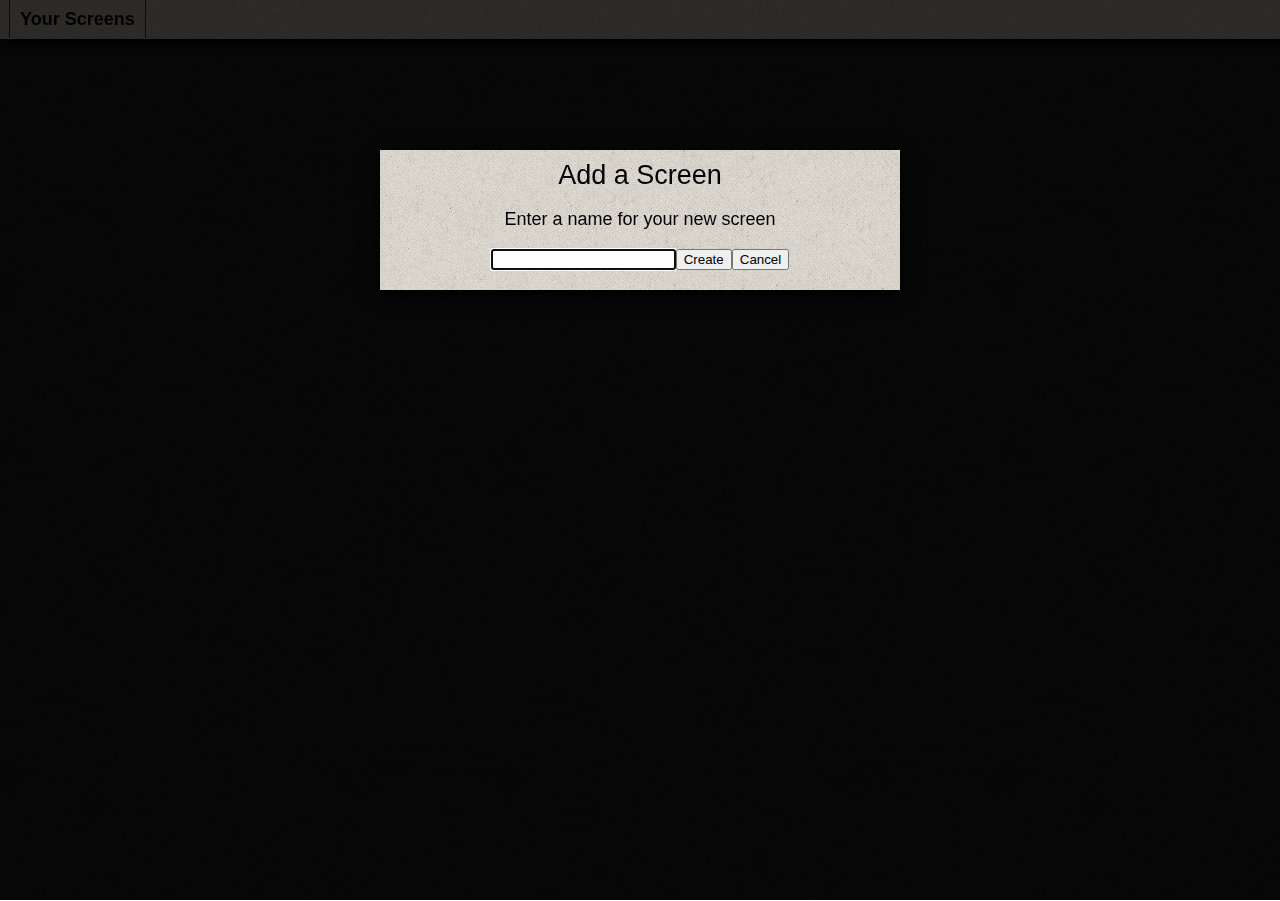
<file: app.html>
<!DOCTYPE html>
<html lang="en">
    <head>
        <title>GMScreen</title>
        <meta charset="UTF-8">
        <link rel="stylesheet" data-name="dark" data-display="Default" type="text/css" href="themes/home/theme.css" />
        <link rel="stylesheet" data-name="natural" data-display="Natural" type="text/css" href="themes/natural/theme.css" disabled="disabled" />
        <link rel="stylesheet" data-name="ice" data-display="Ice" type="text/css" href="themes/ice/theme.css" disabled="disabled" />
        <link rel="stylesheet" data-name="cyberpunk" data-display="Dystopia" type="text/css" href="themes/cyberpunk/theme.css" disabled="disabled" />
        <link rel="stylesheet" data-name="2d" data-display="2D" type="text/css" href="themes/2d/theme.css" disabled="disabled" />
    </head>
    <body>
        <div id="controlBar" class="control-bar">
            <div id="windowSets" class="window-sets menu">
                Your Screens
                <ul>
                    <li>Testing <input type="button" value="delete" class="delete" /></li>
                    <li>Testing Testing <input type="button" value="delete" class="delete" /></li>
                    <li>Testing <input type="button" value="delete" class="delete" /></li>
                    <li><a href="#" class="new">New Screen...</a></li>
                </ul>
            </div>
            <div id="currentSetOptions" class="window-set-options menu">
                <span id="currentSetName"></span>
                <ul>
                    <li class="menu">
                        Theme
                        <ul id="themeList">
                        </ul>
                    </li>
                    <li class="shade">Shade All</li>
                    <li class="unshade">Unshade All</li>
                    <li class="delete">Delete</li>
                    <li class="new-window">New Window...</li>
                </ul>
            </div>
        </div>

        <div id="addWindow" class="add-window modal">
            <h2>Add a Window</h2>
            <div>
                <label for="windowName">Name:</label>
                <input type="text" name="windowName" id="windowName" />
            </div>
            <div id="itemTypes">
                <div class="type table">Table</div>
                <div class="type ordered-list">Ordered List</div>
                <div class="type unordered-list">Unordered List</div>
            </div>
            <div>
                <a href="#" class="cancel">Cancel</a>
            </div>
        </div>

        <div id="screen" class="screen"></div>

        <div id="blanket" class="blanket"></div>

        <script type="text/javascript" src="utilities/local-storage.js"></script>
        <script type="text/javascript" src="utilities/require.js"></script>
        <script type="text/javascript">
            require.config({
                urlArgs: "bust=10"
            })
            require(['app/controls']);
        </script>
        <script type="text/javascript">
            var _gaq = _gaq || [];
            _gaq.push(['_setAccount', 'UA-36919619-1']);
            _gaq.push(['_setDomainName', 'github.com']);
            _gaq.push(['_trackPageview']);

            (function() {
            var ga = document.createElement('script'); ga.type = 'text/javascript'; ga.async = true;
            ga.src = ('https:' == document.location.protocol ? 'https://ssl' : 'http://www') + '.google-analytics.com/ga.js';
            var s = document.getElementsByTagName('script')[0]; s.parentNode.insertBefore(ga, s);
            })();
        </script>
    </body>
</html>
</file>
<file: themes/home/theme.css>
html, body
{
	height: 100%;
	overflow: hidden;
}

body
{
	background: #FFF url(../patterns/cartographer/cartographer.png) 0 0;
	background-attachment: fixed;
	color: #000;
	font-size: 18px;
	font-family: Calibri, Candara, Segoe, "Segoe UI", Optima, Arial, sans-serif;
	margin: 0;
	padding: 1px 0 0 0;
}

h1, h2, h3
{
	margin: 0 0 10px 0;
	padding: 0;
	font-family: Impact, sans-serif;
	font-weight: normal;
}

/* control interface styles */
.control-bar
{
	background: #EEE url(../patterns/bedge_grunge/bedge_grunge.png);
	box-shadow: 0 5px 15px #000;
	height: 39px;
	color: #000;
	padding: 0 10px;
	position: fixed;
	top: 0;
	left: 0;
	z-index: 20000;
	width: 100%;
	font-weight: bold;
}

.control-bar a
{
	color: #000;
	text-decoration: none;
}

.control-bar > div
{
	float: left;
	border: solid #333 1px;
	border-width: 0 1px;
	margin-left: -1px;
	cursor: pointer;
}

.control-bar .settings
{
	float: right;
}

.menu
{
	cursor: pointer;
}

.menu .current
{
	background-color: rgba(175, 175, 175, .25);
	border: none;
}

.menu ul
{
	position: absolute;
	background: #000 url(../patterns/cartographer/cartographer.png) 0 0;
	background-attachment: fixed;
	list-style-type: none;
	margin: 0;
	padding: 0;
	box-shadow: 5px 7px 10px #000;
	display: none;
	font-weight: normal;
}

.menu .menu ul
{
	left: 100%;
	top: 0;
	font-size: 0.8em;
}

.control-bar > div:hover
{
	background: #000 url(../patterns/cartographer/cartographer.png) 0 0;
	background-attachment: fixed;
	color: #FFF;
}

.control-bar > div span
{
	display: block;
	padding: 9px 10px 8px;
}

.control-bar > div span:hover
{
	color: #FF7600;
}

.control-bar > div:hover a
{
	color: #FFF;
}

.menu:hover > ul
{
	display: block;
	margin-left: -1px;
}

.menu li
{
	padding: 10px 10px;
	border-bottom: solid #666 1px;
	position: relative;
	padding-right: 30px;
}

.menu li:last-child
{
	border: none;
}

.menu li:hover
{
	color: #FF7600;
}

.menu li:hover li
{
	color: #FFF;
}

.menu li li:hover
{
	color: #FF7600;
}

.menu li .delete
{
	position: absolute;
	top: 12px;
	right: 5px;
	width: 15px;
	height: 15px;
	border: none;
	text-indent: -9999px;
	overflow: hidden;
	background: transparent url(../icons/monotone_close.png) 50% 50% no-repeat;
	cursor: pointer;
}

.window-set-options
{
	display: none;
}

.control-bar .settings > ul
{
	right: 0;
}

.screen
{
	margin-top: 45px;
	position: relative;
}

/* control window styles */
.blanket
{
	position: fixed;
	top: 0;
	left: 0;
	width: 100%;
	height: 100%;
	background-color: #000;
	opacity: 0.8;
	z-index: 20001;
	display: none;
}

.modal
{
	position: absolute;
	width: 500px;
	top: 150px;
	left: 50%;
	margin-left: -260px;
	z-index: 20002;
	background: transparent url(../patterns/bedge_grunge/bedge_grunge.png);
	box-shadow: 0 5px 15px #000;
	padding: 10px;
	text-align: center;
	display: none;
}

.modal div
{
	margin-bottom: 10px;
}

.modal .type
{
	width: 80px;
	height: 80px;
	display: inline-block;
	text-align: center;
	border-radius: 5px;
	padding: 10px;
	background-color: rgba(255, 255, 255, 0.25);
	box-shadow: 0 3px 9px #999;
	vertical-align: top;
	cursor: pointer;
}

/* window styles */
.ui-window
{
	box-shadow: 0 0px 15px #000;
	background: #FFF url(../patterns/bedge_grunge/bedge_grunge.png);
}

.ui-header
{
	background: #EEE url(../patterns/cartographer/cartographer.png) 0 0;
	background-attachment: fixed;
	color: #FFF;
	border-bottom: solid #000 1px;
	padding: 5px 48px 5px 10px;
	cursor: move;
}

.ui-shader, .ui-closer
{
	text-indent: -9999px;
	overflow: hidden;
	width: 15px;
	height: 15px;
	position: absolute;
	cursor: pointer;
}

.ui-shader
{
	top: 7px;
	right: 27px;
	background: transparent url(../icons/monotone_arrow_up_white.png) 50% 50% no-repeat;
}

.shaded .ui-shader
{
	background-image: url(../icons/monotone_arrow_down_white.png);
}

.ui-closer
{
	top: 7px;
	right: 7px;
	background: transparent url(../icons/monotone_close_white.png) 50% 50% no-repeat;
}

.shaded .ui-header
{
	border-bottom: none;
}

.ui-content
{
	padding: 10px;
	overflow: hidden;
}

.ui-content .marked
{
	opacity: 0.5;
}

/* List styles */
.ui-content ul, .ui-content ol
{
	max-width: 300px;
}

.ui-content ul
{
	padding: 0;
	margin: -11px -10px 10px -10px;
	list-style-type: none;
	border-top: solid #999 1px;
}

.ui-content ul li
{
	padding: 5px 10px;
	border-bottom: solid #999 1px;
}

.ui-content ul .number
{
    float: left;
    margin-right: 10px;
}

.ui-content ul .number::after
{
    content: '.';
}

.ui-content ul .text
{
    overflow: hidden;
}

.ui-content .list .controls
{
	margin: 5px 0;
}

.ui-content .controls input
{
	border: none;
	background: transparent 50% 50% no-repeat;
	text-indent: -9999px;
	width: 15px;
	height: 15px;
	margin: 0px 2px;
	cursor: pointer;
}

.ui-content .list .move-down
{
	background-image: url(../icons/monotone_arrow_down.png);
}

.ui-content .list .move-up
{
	background-image: url(../icons/monotone_arrow_up.png);
}

.ui-content .list .mark
{
	background-image: url(../icons/monotone_check_inverted.png);
}

.ui-content .list .delete
{
	background-image: url(../icons/monotone_close.png);
}

/* table styles */
.ui-content table
{
	margin: -11px -11px 10px -11px;
	border-collapse: collapse;
}

.ui-content td, .ui-content th
{
	border: solid #000 1px;
	padding: 5px 10px;
}

.ui-content th:empty
{
	border: none;
}

.ui-content th, .ui-content table .mark, .ui-content table .delete
{
	width: 6px;
	cursor: pointer;
}

.ui-content table .asc, .ui-content table .desc
{
	position: relative;
	padding-right: 25px;
}

.ui-content table .sort
{
	width: 15px;
	height: 11px;
	position: absolute;
	right: 5px;
	top: 50%;
	margin-top: -5px;
}

.ui-content table .asc .sort
{
	background: url(../icons/arrow_up_black.png) right center no-repeat;
}

.ui-content table .desc .sort
{
	background: url(../icons/arrow_down_black.png) right center no-repeat;
}

.ui-content table .mark
{
	text-indent: -9999px;
	background: url(../icons/monotone_check_inverted.png) 50% 50% no-repeat;
}

.ui-content table .delete
{
	text-indent: -9999px;
	background: url(../icons/monotone_close.png) 50% 50% no-repeat;
}
</file>
<file: themes/natural/theme.css>
html, body
{
	height: 100%;
	overflow: hidden;
}

body
{
	background: #FFF url(../patterns/retina_wood/retina_wood.png);
	color: #000;
	font-size: 16px;
	font-family: Arial, sans-serif;
	margin: 0;
	padding: 1px 0 0 0;
}

h1, h2, h3
{
	margin: 0 0 10px 0;
	padding: 0;
}

/* control interface styles */
.control-bar
{
	background: #EEE url(../patterns/natural_paper/natural_paper.png);
	box-shadow: 0 5px 15px #963;
	height: 39px;
	color: #000;
	padding: 0 10px;
	position: fixed;
	top: 0;
	left: 0;
	z-index: 20000;
	width: 100%;
}

.control-bar a
{
	color: #000;
	text-decoration: none;
}

.control-bar > div
{
	float: left;
	padding: 10px 10px;
	border: solid #333 1px;
	border-width: 0 1px;
	margin-left: -1px;
	cursor: pointer;
}

.control-bar .settings
{
	float: right;
}

.menu
{
	cursor: pointer;
}

.menu .current
{
	background-color: rgba(255, 255, 255, .25);
}

.menu ul
{
	position: absolute;
	background: #000 url(../patterns/low_contrast_linen/low_contrast_linen.png);
	list-style-type: none;
	margin: 10px 0 0 -11px;
	padding: 0;
	box-shadow: 5px 7px 10px #963;
	display: none;
}

.menu .menu ul
{
	top: 0;
	left: 100%;
	margin-top: 0;
	margin-left: 0;
	border-left: solid #666 1px;
	font-size: 0.8em;
}

.control-bar > div:hover
{
	background: #000 url(../patterns/low_contrast_linen/low_contrast_linen.png);
	color: #FFF;
}

.control-bar > div:hover a
{
	color: #FFF;
}

.menu:hover > ul
{
	display: block;
}

.menu li
{
	padding: 10px 10px;
	border-bottom: solid #666 1px;
	position: relative;
	padding-right: 30px;
}

.menu li:last-child
{
	border: none;
}

.menu li:hover
{
	background: rgba(255, 255, 255, 0.2);
}

.menu li:hover li
{
	background: rgba(255, 255, 255, 0.2);	
}

.menu li li:hover
{
	background: rgba(255, 255, 255, 0.4);
}

.menu li:hover .current
{
	background: rgba(255, 255, 255, 0.4);	
}

.menu li .delete
{
	position: absolute;
	top: 12px;
	right: 5px;
	width: 15px;
	height: 15px;
	border: none;
	text-indent: -9999px;
	overflow: hidden;
	background: transparent url(../icons/monotone_close.png) 50% 50% no-repeat;
	cursor: pointer;
}

.window-set-options
{
	display: none;
}

.control-bar .settings > ul
{
	right: 0;
}

.screen
{
	margin-top: 45px;
	position: relative;
}

/* control window styles */
.blanket
{
	position: fixed;
	top: 0;
	left: 0;
	width: 100%;
	height: 100%;
	background-color: #000;
	opacity: 0.25;
	z-index: 20001;
	display: none;
}

.modal
{
	position: absolute;
	width: 500px;
	top: 150px;
	left: 50%;
	margin-left: -260px;
	z-index: 20002;
	background: transparent url(../patterns/natural_paper/natural_paper.png);
	box-shadow: 0 5px 15px #963;
	padding: 10px;
	text-align: center;
	border-radius: 10px;
	display: none;
}

.modal div
{
	margin-bottom: 10px;
}

.modal .type
{
	width: 80px;
	height: 80px;
	display: inline-block;
	text-align: center;
	border-radius: 5px;
	padding: 10px;
	background-color: rgba(255, 255, 255, 0.25);
	box-shadow: 0 3px 9px #999;
	vertical-align: top;
	cursor: pointer;
}

/* window styles */
.ui-window
{
	box-shadow: 0 5px 15px #963;
	border-radius: 10px;
	background: #FFF url(../patterns/natural_paper/natural_paper.png);
}

.ui-header
{
	background: #EEE url(../patterns/low_contrast_linen/low_contrast_linen.png);
	color: #FFF;
	font-weight: bold;
	border-bottom: solid #999 1px;
	border-top-left-radius: 10px;
	border-top-right-radius: 10px;
	padding: 5px 48px 5px 10px;
	cursor: move;
}

.ui-shader, .ui-closer
{
	text-indent: -9999px;
	overflow: hidden;
	width: 15px;
	height: 15px;
	position: absolute;
	cursor: pointer;
}

.ui-shader
{
	top: 7px;
	right: 27px;
	background: transparent url(../icons/monotone_arrow_up_white.png) 50% 50% no-repeat;
}

.shaded .ui-shader
{
	background-image: url(../icons/monotone_arrow_down_white.png);
}

.ui-closer
{
	top: 7px;
	right: 7px;
	background: transparent url(../icons/monotone_close_white.png) 50% 50% no-repeat;
}

.shaded .ui-header
{
	border-radius: 10px;
	border-bottom: none;
}

.ui-content
{
	padding: 10px;
	overflow: hidden;
}

.ui-content .marked
{
	opacity: 0.5;
}

/* List styles */
.ui-content ul, .ui-content ol
{
	max-width: 300px;
}

.ui-content ul
{
	padding: 0;
	margin: -11px -10px 10px -10px;
	list-style-type: none;
	border-top: solid #999 1px;
}

.ui-content ul li
{
	padding: 5px 10px;
	border-bottom: solid #999 1px;
}

.ui-content ul .number
{
    float: left;
    margin-right: 10px;
}

.ui-content ul .number::after
{
    content: '.';
}

.ui-content ul .text
{
    overflow: hidden;
}

.ui-content .list .controls
{
	margin: 5px 0;
}

.ui-content .controls input
{
	border: none;
	background: transparent 50% 50% no-repeat;
	text-indent: -9999px;
	width: 15px;
	height: 15px;
	margin: 0px 2px;
	cursor: pointer;
}

.ui-content .list .move-down
{
	background-image: url(../icons/monotone_arrow_down.png);
}

.ui-content .list .move-up
{
	background-image: url(../icons/monotone_arrow_up.png);
}

.ui-content .list .mark
{
	background-image: url(../icons/monotone_check_inverted.png);
}

.ui-content .list .delete
{
	background-image: url(../icons/monotone_close.png);
}

/* table styles */
.ui-content table
{
	margin: -11px -11px 10px -11px;
	border-collapse: collapse;
}

.ui-content td, .ui-content th
{
	border: solid #999 1px;
	padding: 5px 10px;
}

.ui-content th:empty
{
	border: none;
}

.ui-content th, .ui-content table .mark, .ui-content table .delete
{
	width: 6px;
	cursor: pointer;
}

.ui-content table .asc, .ui-content table .desc
{
	position: relative;
	padding-right: 25px;
}

.ui-content table .sort
{
	width: 15px;
	height: 11px;
	position: absolute;
	right: 5px;
	top: 50%;
	margin-top: -5px;
}

.ui-content table .asc .sort
{
	background: url(../icons/arrow_up_black.png) right center no-repeat;
}

.ui-content table .desc .sort
{
	background: url(../icons/arrow_down_black.png) right center no-repeat;
}

.ui-content table .mark
{
	text-indent: -9999px;
	background: url(../icons/monotone_check_inverted.png) 50% 50% no-repeat;
}

.ui-content table .delete
{
	text-indent: -9999px;
	background: url(../icons/monotone_close.png) 50% 50% no-repeat;
}
</file>
<file: themes/ice/theme.css>
html, body
{
	height: 100%;
	overflow: hidden;
}

body
{
	background-attachment: fixed;
	background: #FFF url(../patterns/shattered/shattered.png) 0 0;
	color: #000;
	font-size: 18px;
	font-family: Calibri, Candara, Segoe, "Segoe UI", Optima, Arial, sans-serif;
	margin: 0;
	padding: 1px 0 0 0;
}

h1, h2, h3
{
	margin: 0 0 10px 0;
	padding: 0;
	font-family: Impact, sans-serif;
	font-weight: normal;
}

/* control interface styles */
.control-bar
{
	background: rgba(200, 200, 255, 0.5);
	box-shadow: 0 5px 15px #666;
	height: 39px;
	color: #000;
	padding: 0 10px;
	position: fixed;
	top: 0;
	left: 0;
	z-index: 20000;
	width: 100%;
	font-weight: bold;
}

.control-bar a
{
	color: #000;
	text-decoration: none;
}

.control-bar > div
{
	float: left;
	border: solid #999 1px;
	border-width: 0 1px;
	margin-left: -1px;
	cursor: pointer;
}

.control-bar .settings
{
	float: right;
}

.menu
{
	cursor: pointer;
}

.menu .current
{
	background: rgba(160, 160, 215, 1);
	border: none;
}

.menu ul
{
	position: absolute;
	background: rgba(200, 200, 255, 1);
	list-style-type: none;
	margin: 0;
	padding: 0;
	box-shadow: 5px 7px 10px #666;
	border-left: solid 1px #999;
	display: none;
	font-weight: normal;
}

.menu .menu ul
{
	left: 100%;
	top: 0;
	margin-left: 1px;
	font-size: 0.8em;
}

.control-bar > div:hover
{
	background: rgba(200, 200, 255, 1);
}

.control-bar > div span
{
	display: block;
	padding: 9px 10px 8px;
}

.menu:hover > ul
{
	display: block;
	margin-left: -1px;
}

.menu li
{
	padding: 10px 10px;
	border-bottom: solid #666 1px;
	position: relative;
	padding-right: 30px;
}

.menu li:last-child
{
	border: none;
}

.menu li:hover
{
	background-color: rgba(255, 255, 255, 0.5);
}

.menu li li:hover
{
	background-color: rgba(255, 255, 255, 0.5);
}

.menu li .delete
{
	position: absolute;
	top: 12px;
	right: 5px;
	width: 15px;
	height: 15px;
	border: none;
	text-indent: -9999px;
	overflow: hidden;
	background: transparent url(../icons/monotone_close.png) 50% 50% no-repeat;
	cursor: pointer;
}

.window-set-options
{
	display: none;
}

.control-bar .settings > ul
{
	right: 0;
}

.screen
{
	margin-top: 45px;
	position: relative;
}

/* control window styles */
.blanket
{
	position: fixed;
	top: 0;
	left: 0;
	width: 100%;
	height: 100%;
	background-color: rgba(240, 240, 255, 1);
	opacity: 0.6;
	z-index: 20001;
	display: none;
}

.modal
{
	position: absolute;
	width: 500px;
	top: 150px;
	left: 50%;
	margin-left: -260px;
	z-index: 20002;
	border-radius: 5px;
	background: #FFF url(../patterns/shattered/shattered.png) 0 0;
	background-attachment: fixed;
	box-shadow: 0 5px 15px #666;
	padding: 10px;
	text-align: center;
	display: none;
}

.modal div
{
	margin-bottom: 10px;
}

.modal .type
{
	width: 80px;
	height: 80px;
	display: inline-block;
	text-align: center;
	border-radius: 5px;
	padding: 10px;
	background-color: rgba(255, 255, 255, 0.25);
	box-shadow: 0 3px 9px #999;
	vertical-align: top;
	cursor: pointer;
}

/* window styles */
.ui-window
{
	box-shadow: 0 0px 15px #666;
	background: #FFF url(../patterns/shattered/shattered.png) 0 0;
	background-attachment: fixed;
	border-radius: 5px;
}

.ui-header
{
	background: rgba(200, 200, 255, 0.5);
	color: #000;
	border-bottom: solid #999 1px;
	border-top-left-radius: 5px;
	border-top-right-radius: 5px;
	padding: 5px 48px 5px 10px;
	cursor: move;
}

.ui-shader, .ui-closer
{
	text-indent: -9999px;
	overflow: hidden;
	width: 15px;
	height: 15px;
	position: absolute;
	cursor: pointer;
	top: 9px;
}

.ui-shader
{
	right: 27px;
	background: transparent url(../icons/monotone_arrow_up.png) 50% 50% no-repeat;
}

.shaded .ui-shader
{
	background-image: url(../icons/monotone_arrow_down.png);
}

.ui-closer
{
	right: 7px;
	background: transparent url(../icons/monotone_close.png) 50% 50% no-repeat;
}

.shaded .ui-header
{
	border-bottom: none;
}

.ui-content
{
	padding: 10px;
	overflow: hidden;
}

.ui-content .marked
{
	opacity: 0.5;
}

/* List styles */
.ui-content ul, .ui-content ol
{
	max-width: 300px;
}

.ui-content ul
{
	padding: 0;
	margin: -11px -10px 10px -10px;
	list-style-type: none;
	border-top: solid #999 1px;
}

.ui-content ul li
{
	padding: 5px 10px;
	border-bottom: solid #999 1px;
}

.ui-content ul .number
{
    float: left;
    margin-right: 10px;
}

.ui-content ul .number::after
{
    content: '.';
}

.ui-content ul .text
{
    overflow: hidden;
}

.ui-content .list .controls
{
	margin: 5px 0;
}

.ui-content .controls input
{
	border: none;
	background: transparent 50% 50% no-repeat;
	text-indent: -9999px;
	width: 15px;
	height: 15px;
	margin: 0px 2px;
	cursor: pointer;
}

.ui-content .list .move-down
{
	background-image: url(../icons/monotone_arrow_down.png);
}

.ui-content .list .move-up
{
	background-image: url(../icons/monotone_arrow_up.png);
}

.ui-content .list .mark
{
	background-image: url(../icons/monotone_check_inverted.png);
}

.ui-content .list .delete
{
	background-image: url(../icons/monotone_close.png);
}

/* table styles */
.ui-content table
{
	margin: -11px -11px 10px -11px;
	border-collapse: collapse;
}

.ui-content td, .ui-content th
{
	border: solid #000 1px;
	padding: 5px 10px;
}

.ui-content th:empty
{
	border: none;
}

.ui-content th, .ui-content table .mark, .ui-content table .delete
{
	width: 6px;
	cursor: pointer;
}

.ui-content table .asc, .ui-content table .desc
{
	position: relative;
	padding-right: 25px;
}

.ui-content table .sort
{
	width: 15px;
	height: 11px;
	position: absolute;
	right: 5px;
	top: 50%;
	margin-top: -5px;
}

.ui-content table .asc .sort
{
	background: url(../icons/arrow_up_black.png) right center no-repeat;
}

.ui-content table .desc .sort
{
	background: url(../icons/arrow_down_black.png) right center no-repeat;
}

.ui-content table .mark
{
	text-indent: -9999px;
	background: url(../icons/monotone_check_inverted.png) 50% 50% no-repeat;
}

.ui-content table .delete
{
	text-indent: -9999px;
	background: url(../icons/monotone_close.png) 50% 50% no-repeat;
}
</file>
<file: themes/cyberpunk/theme.css>
@import url(../layouts/default.css);
@import url(control-bar.css);
@import url(control-windows.css);
@import url(ui-windows.css);
@import url(list.css);
@import url(table.css);

body
{
    background: url(../patterns/office/office.png) 0 0;
    background-attachment: fixed;
    color: #000;
    font-family: "Hoefler Text", "Baskerville old face", Garamond, "Times New Roman", serif;
}

h1, h2, h3
{ 
    font-weight: normal;
    color: #F18608;
}
</file>
<file: themes/2d/theme.css>
@import url(../layouts/default.css);
@import url(control-bar.css);
@import url(control-windows.css);
@import url(ui-window.css);
@import url(table.css);
@import url(list.css);

body
{
    background: #FFF;
    color: #000;
    font-family: Helvetica, Arial, sans-serif;
    font-size: 16px
}

h1, h2, h3
{
    font-weight: normal;
}

input
{
    background: #FFF;
    border: solid black 1px;
    border-radius: 5px;
}

input[type="button"]
{
    cursor: pointer;
}
</file>
